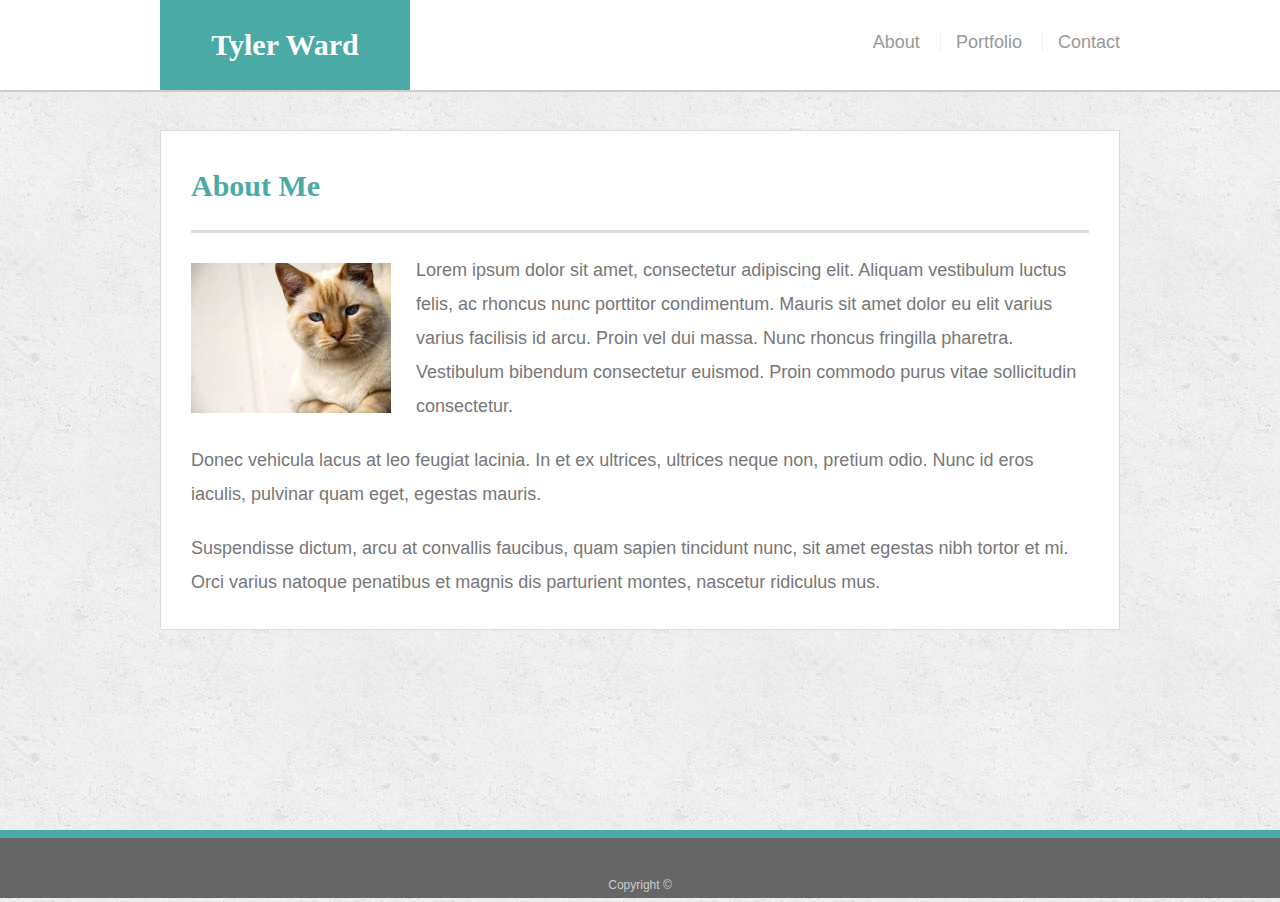
<file: index.html>
<!doctype html>
<html lang="en-us">

<head>
  <meta charset="UTF-8">
  <title>About | Tyler Ward</title>
  <link rel="stylesheet" type="text/css" href="assets/css/reset.css">
  <link rel="stylesheet" type="text/css" href="assets/css/style.css">
  <meta name="viewport" content="width=device-width, initial-scale=1.0">
</head>

<body>

  <header id="masthead">
    <div class="container">
      <a href="index.html" id="logo">Tyler Ward</a>
      <nav>
        <a href="index.html">About</a>
        <a href="portfolio.html">Portfolio</a>
        <a href="contact.html">Contact</a>
      </nav>
    </div>
  </header>

  <div id="main-container" class="container">
    <section class="main-section">
      <h1>About Me</h1>

      <img src="assets/images/cat.jpg" class="auth-image" alt="Cat">

      <p>Lorem ipsum dolor sit amet, consectetur adipiscing elit. Aliquam vestibulum luctus felis, ac rhoncus nunc porttitor condimentum. Mauris sit amet dolor eu elit varius varius facilisis id arcu. Proin vel dui massa. Nunc rhoncus fringilla pharetra. Vestibulum bibendum consectetur euismod. Proin commodo purus vitae sollicitudin consectetur.</p>

      <p>Donec vehicula lacus at leo feugiat lacinia. In et ex ultrices, ultrices neque non, pretium odio. Nunc id eros iaculis, pulvinar quam eget, egestas mauris.</p>

      <p>Suspendisse dictum, arcu at convallis faucibus, quam sapien tincidunt nunc, sit amet egestas nibh tortor et mi. Orci varius natoque penatibus et magnis dis parturient montes, nascetur ridiculus mus.</p>

    </section>

  </div>

  <footer>
    <div class="container">
      Copyright &copy; 
    </div>
  </footer>
</body>

</html>
</file>
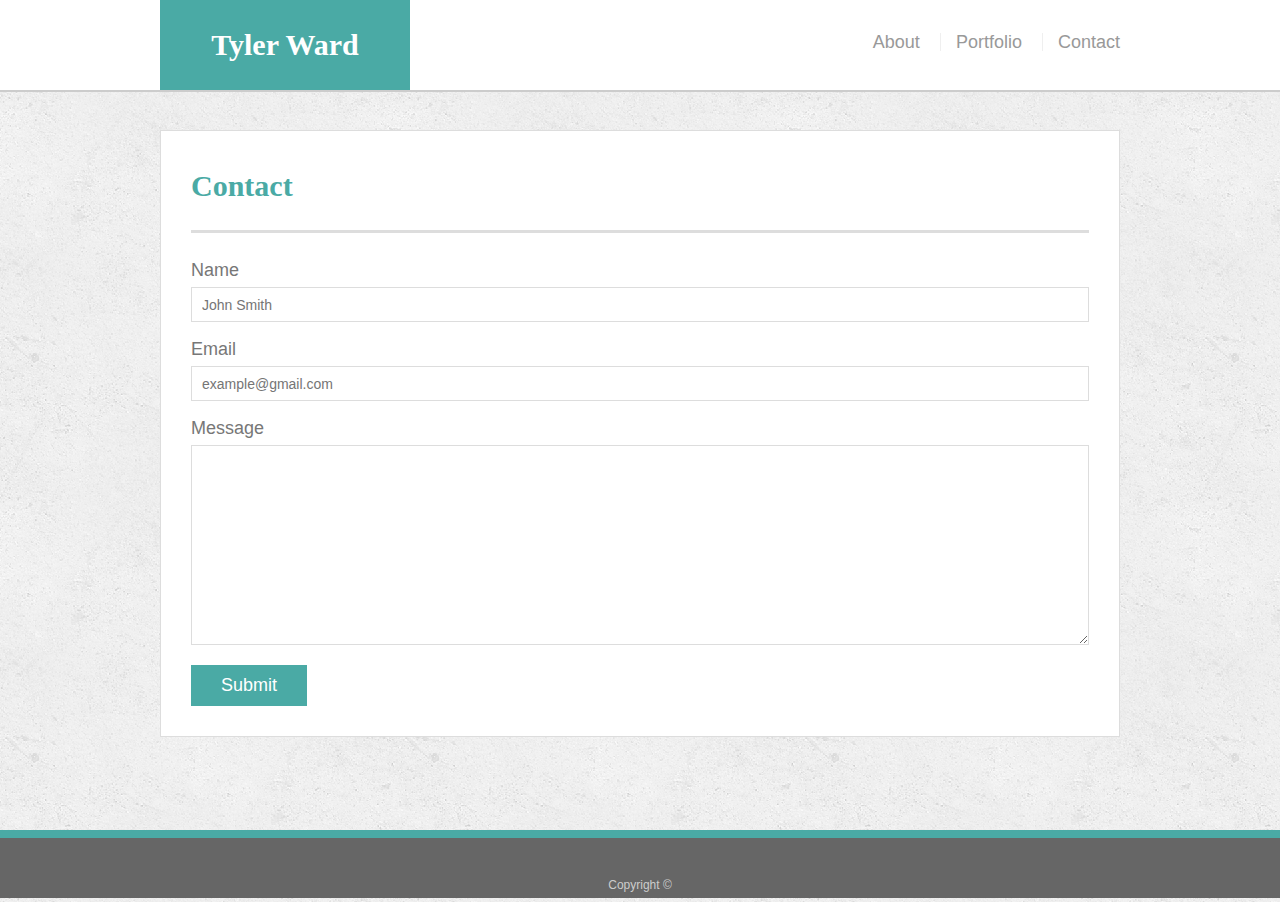
<file: contact.html>
<!doctype html>
<html lang="en-us">

<head>
  <meta charset="UTF-8">
  <title>Contact | Tyler Ward</title>
  <link rel="stylesheet" type="text/css" href="assets/css/reset.css">
  <link rel="stylesheet" type="text/css" href="assets/css/style.css">
  <meta name="viewport" content="width=device-width, initial-scale=1.0">
</head>

<body>

  <header id="masthead">
    <div class="container">
      <a href="index.html" id="logo">Tyler Ward</a>
      <nav>
        <a href="index.html">About</a>
        <a href="portfolio.html">Portfolio</a>
        <a href="contact.html">Contact</a>
      </nav>
    </div>
  </header>

  <div id="main-container" class="container">
    <section class="main-section">
      <h1>Contact</h1>

      <form id="contact-form">
        <ul>
          <li>
            <label for="name">Name</label>
            <input type="text" id="name" name="name" placeholder="John Smith" required="required">
          </li>
          <li>
            <label for="email">Email</label>
            <input type="email" id="email" name="email" placeholder="example@gmail.com" required="required">
          </li>
          <li>
            <label for="message">Message</label>
            <textarea id="message" name="message" required="required"></textarea>
          </li>
        </ul>
        <input type="submit">
      </form>

    </section>

  </div>

  <footer>
    <div class="container">
      Copyright &copy; 
    </div>
  </footer>
</body>

</html>
</file>
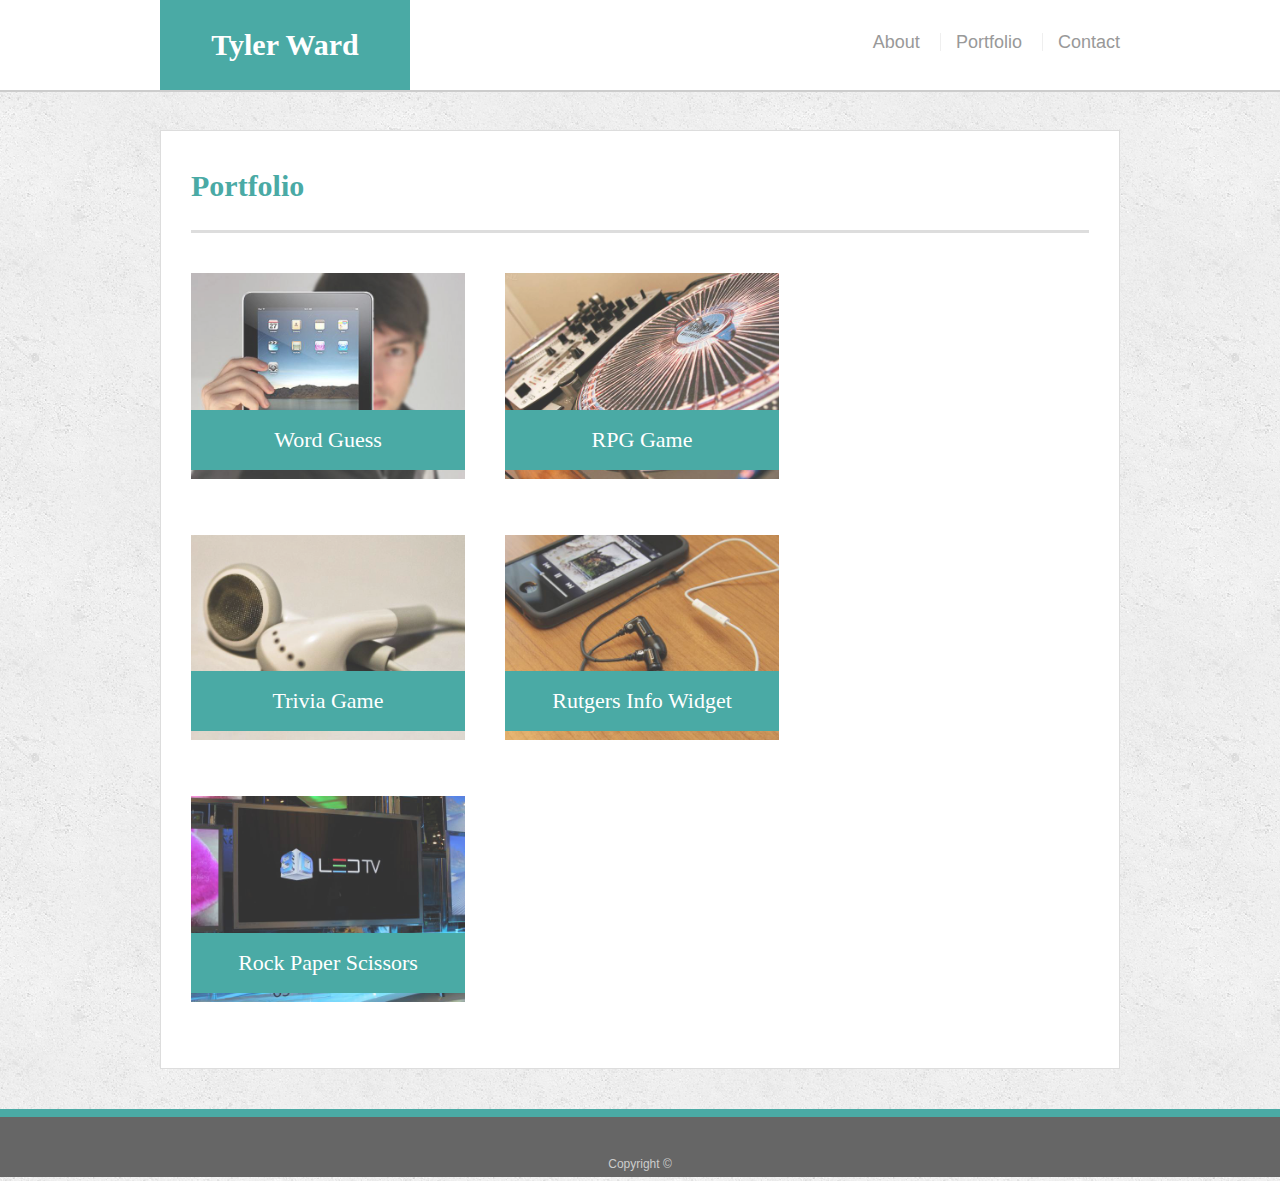
<file: portfolio.html>
<!doctype html>
<html lang="en-us">

<head>
  <meta charset="UTF-8">
  <title>Portfolio | Tyler Ward</title>
  <link rel="stylesheet" type="text/css" href="assets/css/reset.css">
  <link rel="stylesheet" type="text/css" href="assets/css/style.css">
  <meta name="viewport" content="width=device-width, initial-scale=1.0">
</head>

<body>

  <header id="masthead">
    <div class="container">
      <a href="index.html" id="logo">Tyler Ward</a>
      <nav>
        <a href="index.html">About</a>
        <a href="portfolio.html">Portfolio</a>
        <a href="contact.html">Contact</a>
      </nav>
    </div>
  </header>

  <div id="main-container" class="container">
    <section class="main-section">
      <h1>Portfolio</h1>

      <div class="work">
        <img src="assets/images/technics-q-c-640-480-1.jpg" alt="Word Guess">
        <h3>Word Guess</h3>
      </div>
      <div class="work">
        <img src="assets/images/technics-q-c-640-480-2.jpg" alt="RPG Game">
        <h3>RPG Game</h3>
      </div>
      <div class="work">
        <img src="assets/images/technics-q-c-640-480-5.jpg" alt="Trivia Game">
        <h3>Trivia Game</h3>
      </div>
      <div class="work">
        <img src="assets/images/technics-q-c-640-480-7.jpg" alt="Rutgers Info Widget">
        <h3>Rutgers Info Widget</h3>
      </div>
      <div class="work">
        <img src="assets/images/technics-q-c-640-480-9.jpg" alt="Rock Paper Scissors">
        <h3>Rock Paper Scissors</h3>
      </div>

    </section>

  </div>

  <footer>
    <div class="container">
      Copyright &copy;
    </div>
  </footer>
</body>

</html>
</file>
<file: assets/css/style.css>
body {
  font-family: Arial, "Helvetica Neue", Helvetica, sans-serif;
  font-size: 18px;
  line-height: 34px;
  color: #777777;
  background: url("../images/concrete_seamless.png");
}

* {
  box-sizing: border-box;
}

/* general */

.container {
  width: 100%;
  max-width: 960px;
  margin: 0 auto;
  clear: both;
}

h1,
h2,
h3,
p {
  margin-bottom: 20px;
}

p:last-child {
  margin-bottom: 0;
}

h1,
h2,
h3 {
  font-family: Georgia, Times, "Times New Roman", serif;
  font-weight: 700;
  color: #4aaaa5;
}

h1 {
  padding-bottom: 20px;
  font-size: 30px;
  line-height: 49px;
  border-bottom: 3px solid #dddddd;
}

h2,
h3 {
  font-size: 22px;
}

/* header */

#masthead {
  position: fixed;
  z-index: 99;
  width: 100%;
  margin: 0 0 30px;
  overflow: auto;
  color: #ffffff;
  background: #ffffff;
  border-bottom: 2px solid #cccccc;
}

#logo {
  float: left;
  width: 250px;
  height: 90px;
  font-family: Georgia, Times, "Times New Roman", serif;
  font-size: 30px;
  font-weight: 700;
  line-height: 90px;
  color: #ffffff;
  text-align: center;
  text-decoration: none;
  background: #4aaaa5;
}

nav {
  float: right;
  margin-top: 25px;
}

nav a {
  display: inline-block;
  padding-left: 15px;
  margin-left: 15px;
  line-height: 18px;
  color: #999;
  text-decoration: none;
  border-left: 1px solid #efefef;
}

nav a:first-child {
  border-left: 0 none;
}

/* footer */

footer {
  padding: 30px 0;
  clear: both;
  font-size: 12px;
  color: #ffffff;
  color: #cccccc;
  text-align: center;
  background: #666666;
  border-top: 8px solid #4aaaa5;
  height: 50px;
}

h3, h2 {
  padding-bottom: 20px;
  margin-bottom: 15px;
  line-height: 22px;
  border-bottom: 2px solid #eeeeee;
}

/* main */

#main-container {
  padding-top: 130px;
  min-height: calc(100vh - 70px);
}

.main-section {
  float: left;
  width: 100%;
  max-width: 960px;
  padding: 30px;
  margin: 0 0 40px;
  background: #ffffff;
  border: 1px solid #dddddd;
}

/* portfolio page */

.work {
  position: relative;
  float: left;
  width: 274px;
  margin: 20px 0 25px;
  overflow: auto;
}

.work:nth-child(even) {
  margin-right: 40px;
}

.work img {
  width: 100%;
  border: 0 none;
  opacity: 0.8;
}

.work h3 {
  position: absolute;
  bottom: 20px;
  width: 100%;
  padding: 15px;
  margin-bottom: 0;
  font-weight: 300;
  line-height: 30px;
  color: #ffffff;
  text-align: center;
  background: #4aaaa5;
  border-bottom: 0;
}

.auth-image {
  float: left;
  width: 200px;
  height: auto;
  margin-top: 10px;
  margin-right: 25px;
}

/* contact page */

#contact-form ul {
  margin-bottom: 20px;
}

#contact-form li {
  margin-bottom: 10px;
}

label,
input[type=text],
input[type=email],
textarea {
  display: block;
  width: 100%;
}

input[type=text],
input[type=email],
textarea {
  height: 35px;
  padding: 0 10px;
  font-size: 14px;
  border: 1px solid #dddddd;
}

textarea {
  height: 200px;
}

input[type=submit] {
  padding: 10px 30px;
  font-size: 18px;
  color: #ffffff;
  cursor: pointer;
  background: #4aaaa5;
  border: 0 none;
}

/*Media query for 980px screen and smaller */
@media screen and (max-width: 980px) {
  .main-section {
    max-width: 70%;
  }

  .container{
    padding-left: 5%;
  }

  .work{
    max-width: 260px;
  }
}

/*Media query for 768px screen and smaller */
@media screen and (max-width: 768px) {
  .main-section {
    max-width: 100%;
  }

  .container{
    padding-right: 2%;
    padding-left: 2%;
  }

  .work{
    max-width: 250px;
  }
}

/*Media query for 640px screen and smaller */
@media screen and (max-width: 640px) {
  #masthead{
    position: static;
  }

  .container{
    padding-left: 0;
    padding-right: 0;
  }

  #logo{
    width: 100%;
    text-align: center;
  }

  nav{
    width: 100%;
    text-align: center;
    margin-top: 15px;
    margin-bottom: 15px;
  }

  #main-container{
    padding-top: 5px;
    padding-left: 2%;
    padding-right: 2%;
  }

  .auth-image{
    float: none;
    width: 100%;
  }

  .work{
    width: 100%;
    max-width: 100%;
    float: none;
    margin-right: 0;
  }

  .work:nth-child(even) {
    margin-right: 0;
  }
}
</file>
